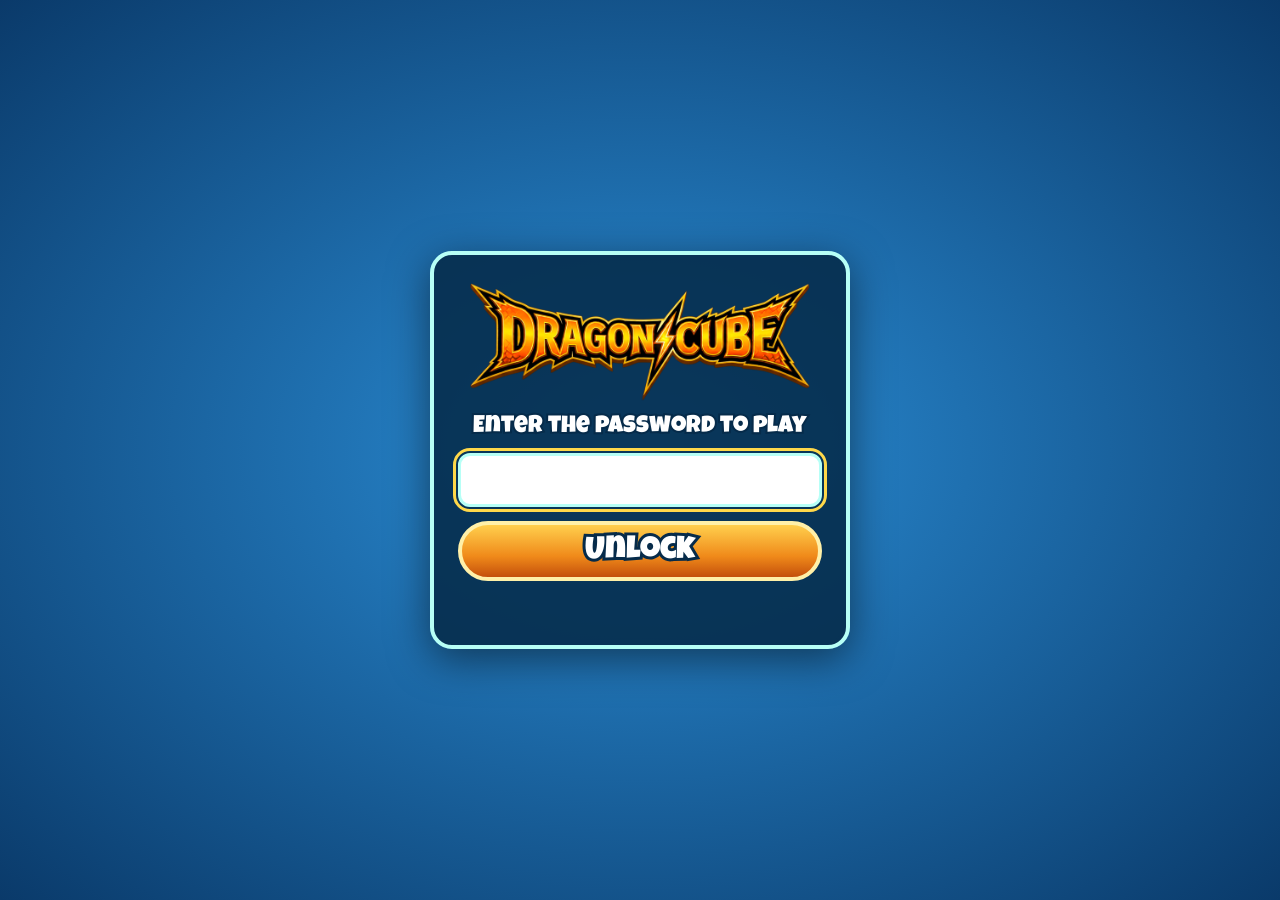
<file: game/index.html>
<!doctype html>
<html lang="en">
<head>
<meta charset="utf-8">
<meta name="viewport" content="width=device-width, initial-scale=1, viewport-fit=cover">
<title>Dragon Cube</title>
<link rel="preconnect" href="https://fonts.googleapis.com">
<link rel="preconnect" href="https://fonts.gstatic.com" crossorigin>
<link href="https://fonts.googleapis.com/css2?family=Luckiest+Guy&display=swap" rel="stylesheet">
<link rel="stylesheet" href="style.css">
</head>
<body>
<svg width="0" height="0" style="position:absolute" aria-hidden="true">
  <filter id="electric" x="-20%" y="-20%" width="140%" height="140%">
    <feTurbulence id="electric-noise" type="fractalNoise" baseFrequency="0.08" numOctaves="2" seed="1" result="n"/>
    <feDisplacementMap in="SourceGraphic" in2="n" scale="7" xChannelSelector="R" yChannelSelector="G"/>
  </filter>
  <filter id="vblur" x="0" y="-50%" width="100%" height="200%">
    <feGaussianBlur id="vblur-g" stdDeviation="0 0"/>
  </filter>
</svg>
<div id="gate">
  <form id="gate-form" autocomplete="off">
    <img src="assets/logo.png" alt="Dragon Cube">
    <label for="gate-pw">Enter the password to play</label>
    <input id="gate-pw" type="password" autocomplete="current-password" required>
    <button type="submit">Unlock</button>
    <div id="gate-err" role="alert"></div>
  </form>
</div>
<script src="gate.js"></script>
<div id="viewport">
  <div id="stage">
    <img class="bg" src="assets/background.jpg" alt="">

    <!-- pay table -->
    <div id="paytable">
      <img class="pt-title" src="assets/paytable.png" alt="Pay table">
      <div id="collect" title="Collect all 7 dice in winning lines to summon the dragon">
        <div id="collect-dice"></div>
        <div class="collect-label">summon</div>
      </div>
      <div id="pt-rows"></div>
    </div>

    <!-- hold column -->
    <div id="hold">
      <div class="hold-frame"></div>
      <div class="hold-well"></div>
      <div id="hold-dice"></div>
      <div id="hold-count">12 left</div>
    </div>

    <img id="logo" src="assets/logo.png" alt="Dragon Cube">
    <div id="mode-badge" class="hidden"></div>

    <!-- points + prize ladder -->
    <div id="points-panel" class="panel">
      <div class="pp-head">
        <span class="label">points</span>
        <span id="points">0</span>
        <span id="mult"></span>
      </div>
      <div id="ladder"></div>
    </div>

    <img id="hero" src="assets/hero.png" alt="">
    <div id="sparks" class="fx"><video src="assets/sparks.mp4" muted loop playsinline preload="auto"></video></div>

    <!-- 4 playing fields -->
    <div id="fields"></div>

    <!-- bottom bar -->
    <div class="meter" style="left:110px"><div class="label">balance</div><div class="panel value" id="balance">0.00€</div></div>
    <div class="meter" style="left:380px"><div class="label">last win</div><div class="panel value" id="lastwin">0.00€</div></div>
    <div class="meter" style="left:650px"><div class="label">stake</div><div class="panel value" id="stake">0.25€</div></div>

    <div id="message">Press play to roll the dragon dice!</div>

    <button id="stake-btn" class="img-btn" title="Change stake"><img src="assets/money.png" alt="Stake"></button>
    <button id="auto-btn" class="img-btn" title="Autoplay"><img src="assets/play-base.png" alt="Autoplay"><img class="arrow" src="assets/play-arrow.png" alt=""><span id="auto-count" class="hidden"></span></button>
    <div id="auto-menu" class="panel hidden">
      <div class="auto-title">Autoplay</div>
      <div class="auto-sub">How many games?</div>
      <div class="auto-opts">
        <button data-n="10">10</button><button data-n="25">25</button><button data-n="50">50</button>
        <button data-n="100">100</button><button data-n="inf" class="inf">∞</button>
      </div>
      <div class="auto-note">The dragon places the dice on its suggested field. Autoplay stops when the dragon is summoned or your balance runs out.</div>
    </div>
    <button id="play-btn" title="Play one game (space)">Play</button>
    <button id="sound-btn" class="round-btn" title="Sound">♪</button>
    <button id="info-btn" class="round-btn" title="How to play">i</button>
    <!-- TEMPORARY: remove before release -->
    <button id="test-summon" title="Temporary test button (key D)">TEST · Summon dragon (D)</button>

    <!-- dragon summon + wish -->
    <div id="summon" class="hidden">
      <div class="speed s1"></div>
      <div class="speed s2"></div>
      <div class="speed s3"></div>
      <div id="ritual"></div>
      <div id="flash"></div>
      <img id="summon-dragon" src="assets/dragon.png" alt="">
      <div id="wish-title"></div>
      <div id="wishes"></div>
    </div>

    <!-- bonus: take it or not -->
    <div id="bonus" class="overlay hidden">
      <img id="bonus-dragon" src="assets/dragon.png" alt="">
      <div class="bonus-box">
        <div class="bonus-title">Take it or not?</div>
        <div id="bonus-rounds"></div>
        <div class="bonus-sub">The dragon offers you</div>
        <div id="bonus-offer">0.00€</div>
        <div id="bonus-history"></div>
        <div class="bonus-buttons">
          <button id="take-btn" class="big-btn take">Take it</button>
          <button id="not-btn" class="big-btn not">Not!</button>
        </div>
      </div>
    </div>

    <!-- result banner -->
    <div id="result" class="hidden">
      <div class="result-title"></div>
      <div class="result-sub"></div>
    </div>

    <!-- rules -->
    <div id="rules" class="overlay hidden">
      <div class="rules-box panel">
        <button class="close round-btn" id="rules-close">×</button>
        <h2>How to play</h2>
        <ol>
          <li>Pick your stake with the coin button and press <b>play</b>. The stake is paid once per game.</li>
          <li>The dragon rolls a column of <b>3 dice</b>. <b>You choose</b> which of the 4 fields it goes into. The column fills the next free column of that field, left to right. You get <b>12 columns</b>.</li>
          <li><b>3 equal dice</b> on a row or a diagonal of a field is a winning line (5 lines per field).</li>
          <li>Wins in 3 fields: points <b>×1.5</b>. Wins in all 4 fields: points <b>×2</b>. A field of 9 equal dice: <b>+200</b>.</li>
          <li>Reach <b>100 points</b> or more to win a prize from the ladder.</li>
          <li><b>Summon the dragon:</b> every die (1 to 7 stars) that forms a winning line is collected in the meter. Collect <b>all 7</b> and the dragon is summoned after the game. Your collection is kept between games, separately for each stake.</li>
          <li>The dragon grants <b>one wish</b>: <b>10 Free Games</b>, <b>Dragon's Treasure</b> (take it or not: up to 5 offers, the 5th must be taken) or <b>Dragon Wilds</b> (5 free games where dragon dice count as any face). Nothing is collected during free games.</li>
        </ol>
        <p class="tip">Tip: the glowing field is the dragon's suggestion. Pressing play (or space) while choosing places the dice there. The round arrow button starts autoplay.</p>
      </div>
    </div>
  </div>
</div>
<script src="rules.js"></script>
<script src="game.js"></script>
</body>
</html>
</file>
<file: game/style.css>
:root {
  --navy: #0b1f45;
  --navy-2: #12336b;
  --gold: #f2b53a;
  --gold-dark: #8a4a0c;
  --ink: #0a1630;
  --cyan: #c9f6ff;
}
* { box-sizing: border-box; }
html, body { margin: 0; height: 100%; background: #0a3a6a; overflow: hidden; }
body { font-family: 'Luckiest Guy', 'Arial Rounded MT Bold', system-ui, sans-serif; color: #fff; -webkit-tap-highlight-color: transparent; user-select: none; }
button { font-family: inherit; cursor: pointer; }

#viewport { position: fixed; inset: 0; display: flex; align-items: center; justify-content: center; background: radial-gradient(#2b8fd8, #0a3a6a); }
#stage { position: absolute; left: 0; top: 0; width: 1920px; height: 1080px; transform-origin: 0 0; overflow: hidden; }
.bg { position: absolute; inset: 0; width: 100%; height: 100%; object-fit: cover; }

/* outlined cartoon text */
.label, .ol, #points, #mult, .bonus-title, #hold-count, .result-title {
  -webkit-text-stroke: 7px var(--ink); paint-order: stroke fill;
}
.label { color: var(--cyan); font-size: 44px; line-height: 1; text-align: center; letter-spacing: 1px; }

.panel {
  background: linear-gradient(180deg, #1d4d8f 0%, var(--navy) 55%, #06122b 100%);
  border: 4px solid var(--gold);
  border-radius: 16px;
  box-shadow: inset 0 0 0 3px #0a1a3a, inset 0 10px 18px rgba(130, 200, 255, .35), 0 5px 0 var(--gold-dark), 0 8px 18px rgba(0, 0, 0, .35);
}

/* ---------- pay table ---------- */
#paytable { position: absolute; left: 330px; top: 40px; width: 420px; }
.pt-title { width: 360px; display: block; margin-left: 30px; filter: drop-shadow(0 4px 2px rgba(0,0,0,.3)); }
#pt-rows { margin-top: 6px; }
.pt-row { display: flex; align-items: center; justify-content: flex-end; height: 64px; gap: 4px; }
.pt-row img { width: 62px; height: 60px; filter: drop-shadow(0 3px 2px rgba(0,0,0,.35)); }
.pt-row .pts { width: 110px; text-align: left; padding-left: 10px; font-size: 38px; color: var(--cyan); -webkit-text-stroke: 6px var(--ink); paint-order: stroke fill; }
.pt-row .alt { font-size: 24px; color: var(--cyan); -webkit-text-stroke: 5px var(--ink); paint-order: stroke fill; margin: 0 2px; }
.pt-row.hit { animation: rowflash .5s ease 3; }
@keyframes rowflash { 50% { transform: scale(1.08); filter: brightness(1.4); } }

.round-btn { width: 54px; height: 54px; border-radius: 50%; border: 4px solid var(--gold); background: radial-gradient(circle at 35% 30%, #3f7fd4, var(--navy)); color: #fff; font-size: 30px; line-height: 1; box-shadow: 0 4px 0 var(--gold-dark); }
.round-btn:active { transform: translateY(3px); box-shadow: 0 1px 0 var(--gold-dark); }
#sound-btn { position: absolute; right: 26px; top: 22px; font-size: 26px; z-index: 7; }
#info-btn { position: absolute; right: 26px; top: 90px; z-index: 7; font-size: 32px; }
#sound-btn.off { opacity: .5; text-decoration: line-through; }

/* ---------- hold column ---------- */
#hold { position: absolute; left: 768px; top: 16px; width: 228px; height: 500px; }
.hold-frame { position: absolute; inset: 0; border-style: solid; border-width: 80px 62px 72px 62px; border-image: url(assets/frame.png) 64 50 64 50 stretch; z-index: 2; pointer-events: none; }
.hold-well { position: absolute; left: 26px; right: 24px; top: 46px; bottom: 36px; border-radius: 22px; background: linear-gradient(180deg, #2a5ea8, #0c2350 60%, #081a3d); box-shadow: inset 0 0 22px rgba(0,0,0,.6); }
#hold-dice { position: absolute; left: 50%; top: 54px; width: 160px; height: 372px; padding: 6px 0; transform: translateX(-50%); display: flex; flex-direction: column; align-items: center; gap: 10px; z-index: 3; overflow: hidden; border-radius: 18px; }
#hold-dice .die { width: 116px; height: 112px; }
#hold-count { position: absolute; left: 0; right: 0; bottom: -44px; text-align: center; font-size: 30px; color: var(--cyan); z-index: 4; }

.die { display: block; filter: drop-shadow(0 4px 3px rgba(0, 0, 0, .45)); }
.die.rolling { animation: wobble .12s linear infinite; }
@keyframes wobble { 0% { transform: rotate(-8deg) scale(.95); } 50% { transform: rotate(8deg) scale(1.03); } 100% { transform: rotate(-8deg) scale(.95); } }
.die.pop { animation: pop .35s cubic-bezier(.3, 1.6, .5, 1); }
@keyframes pop { 0% { transform: scale(.4); } 100% { transform: scale(1); } }

#logo { position: absolute; left: 1010px; top: 40px; width: 590px; filter: drop-shadow(0 6px 4px rgba(0,0,0,.35)); pointer-events: none; }

/* ---------- points + ladder ---------- */
#points-panel { position: absolute; left: 1030px; top: 248px; width: 300px; padding: 10px 16px 12px; }
.pp-head { display: flex; align-items: baseline; gap: 10px; }
.pp-head .label { font-size: 32px; }
#points { font-size: 50px; line-height: 1; color: #ffd84a; flex: 1; text-align: right; }
#mult { font-size: 28px; color: #7dffb0; min-width: 0; }
#ladder { margin-top: 6px; font-family: system-ui, sans-serif; font-weight: 800; font-size: 17px; }
.lad { display: flex; justify-content: space-between; padding: 1px 8px; border-radius: 6px; color: #9fc6ee; }
.lad.on { background: linear-gradient(90deg, #f6c445, #e98a12); color: #2a1300; }
.lad.next { color: #fff; box-shadow: inset 0 0 0 2px rgba(255, 216, 74, .6); }

#hero { position: absolute; left: 1372px; top: 92px; width: 560px; pointer-events: none; z-index: 5; filter: drop-shadow(0 10px 10px rgba(0,0,0,.25)); animation: hover 3.2s ease-in-out infinite; }
@keyframes hover { 50% { transform: translateY(-14px); } }
#hero.punch { animation: punch .5s ease; }
@keyframes punch { 30% { transform: translate(-30px, 10px) scale(1.05); } }

/* ---------- fields ---------- */
.field { position: absolute; top: 512px; width: 395px; height: 428px; }
.field .well { position: absolute; left: 40px; top: 62px; width: 314px; height: 312px; border-radius: 20px; background: linear-gradient(170deg, #3a76c4 0%, #133a7a 40%, #0a2150 100%); box-shadow: inset 0 0 26px rgba(0,0,0,.65); }
.field .frame { position: absolute; inset: 0; width: 100%; height: 100%; pointer-events: none; z-index: 2; }
.field .cells { position: absolute; left: 41px; top: 62px; width: 313px; height: 313px; padding: 8px; overflow: hidden; border-radius: 20px; display: grid; grid-template-columns: repeat(3, 95px); grid-template-rows: repeat(3, 95px); gap: 6px; z-index: 1; }
.cell { position: relative; }
.cell img { width: 100%; height: 100%; }
.cell.ghost img { opacity: .45; filter: saturate(.6); }
.cell.win img { filter: brightness(.8) saturate(1.2); }
.cell.win::after { content: ''; position: absolute; inset: -5px; border: 5px solid #ffffff; border-radius: 20px; pointer-events: none;
  box-shadow: 0 0 6px 2px #fff, 0 0 18px 6px #45b8ff, inset 0 0 6px 1px #fff, inset 0 0 16px 5px #45b8ff; filter: url(#electric); animation: zap .16s steps(2) infinite; }
@keyframes zap { 0% { opacity: 1; } 100% { opacity: .75; } }
@keyframes winpulse { 50% { transform: scale(1.1); filter: drop-shadow(0 0 14px #fff36b) drop-shadow(0 0 6px #ff9a1f) brightness(1.15); } }
.field svg.lines { position: absolute; left: 49px; top: 70px; width: 297px; height: 297px; z-index: 3; pointer-events: none; overflow: visible; }
.field svg.lines line { stroke: #fff36b; stroke-width: 10; stroke-linecap: round; filter: drop-shadow(0 0 8px #ff8a00); stroke-dasharray: 420; stroke-dashoffset: 420; animation: draw .45s ease forwards; opacity: .9; }
@keyframes draw { to { stroke-dashoffset: 0; } }
.field.selectable { cursor: pointer; }
.field.selectable:hover .well, .field.suggest .well { box-shadow: inset 0 0 26px rgba(0,0,0,.6), 0 0 0 4px rgba(255, 233, 120, .9), 0 0 36px 10px rgba(255, 196, 40, .75); }
.field.suggest .frame { animation: framepulse 1s ease-in-out infinite; }
@keyframes framepulse { 50% { filter: brightness(1.3) drop-shadow(0 0 16px #ffd84a); } }
.field.full .well { filter: brightness(.8); }
.field .fpts { position: absolute; left: 0; right: 0; bottom: 4px; text-align: center; font-size: 34px; color: #ffd84a; -webkit-text-stroke: 6px var(--ink); paint-order: stroke fill; z-index: 4; opacity: 0; transition: opacity .3s; pointer-events: none; }
.field .fpts.show { opacity: 1; }

/* ---------- bottom ---------- */
.meter { position: absolute; top: 944px; width: 240px; }
.meter .label { margin-bottom: -10px; position: relative; z-index: 2; }
.meter .value { height: 82px; display: flex; align-items: center; justify-content: center; font-size: 46px; -webkit-text-stroke: 7px var(--ink); paint-order: stroke fill; }
.meter .value.bump { animation: bump .5s ease; }
@keyframes bump { 40% { transform: scale(1.12); color: #ffd84a; } }

#message { position: absolute; left: 920px; top: 975px; width: 540px; min-height: 70px; display: flex; align-items: center; justify-content: center; text-align: center; font-size: 34px; color: #fff; -webkit-text-stroke: 6px var(--ink); paint-order: stroke fill; padding: 0 10px; }

.img-btn { position: absolute; border: 0; background: none; padding: 0; transition: transform .1s, filter .2s; }
.img-btn img { width: 100%; display: block; pointer-events: none; }
.img-btn:hover:not(:disabled) { filter: brightness(1.12) drop-shadow(0 0 14px rgba(140, 255, 240, .8)); }
.img-btn:active:not(:disabled) { transform: scale(.94); }
.img-btn:disabled { filter: grayscale(.8) brightness(.75); cursor: default; }
#stake-btn { left: 1738px; top: 690px; width: 146px; z-index: 6; }
#auto-btn { left: 1712px; top: 828px; width: 196px; z-index: 6; }
#auto-btn .arrow { position: absolute; left: 0; top: 0; transform-origin: 50.27% 56.45%; }
#auto-btn.on .arrow { animation: spin 1.1s linear infinite; }
#auto-btn.kick .arrow { animation: spin .45s cubic-bezier(.3, .1, .3, 1) 1; }
#auto-btn:disabled { filter: none; opacity: .6; }
#auto-count { position: absolute; left: 50%; top: 56%; transform: translate(-50%, -50%); min-width: 64px; padding: 2px 10px; border-radius: 20px; font-size: 34px; line-height: 1.2; color: #fff; background: rgba(4, 40, 44, .75); border: 3px solid #b7fff6; -webkit-text-stroke: 5px var(--ink); paint-order: stroke fill; pointer-events: none; }
#auto-menu { position: absolute; left: 1350px; top: 580px; width: 350px; padding: 18px 20px 20px; z-index: 12; text-align: center; animation: pop .3s cubic-bezier(.3, 1.6, .5, 1); }
.auto-title { font-size: 44px; color: #ffd84a; -webkit-text-stroke: 7px var(--ink); paint-order: stroke fill; }
.auto-sub { font-size: 24px; color: var(--cyan); -webkit-text-stroke: 5px var(--ink); paint-order: stroke fill; margin-bottom: 12px; }
.auto-opts { display: grid; grid-template-columns: repeat(3, 1fr); gap: 10px; }
.auto-opts button { height: 64px; font-size: 34px; color: #fff; border-radius: 14px; border: 3px solid #b7fff6; background: linear-gradient(#21b9a8, #0b5f63); box-shadow: 0 4px 0 #063c3e; -webkit-text-stroke: 5px var(--ink); paint-order: stroke fill; }
.auto-opts button:hover { filter: brightness(1.15); }
.auto-opts button:active { transform: translateY(3px); box-shadow: 0 1px 0 #063c3e; }
.auto-opts .inf { grid-column: span 2; font-size: 44px; }
.auto-note { margin-top: 12px; font-family: system-ui, sans-serif; font-weight: 700; font-size: 15px; line-height: 1.35; color: #cfe6ff; }
#play-btn { position: absolute; left: 1470px; top: 975px; width: 210px; height: 78px; z-index: 6; font-size: 48px; color: #fff; border-radius: 40px; border: 5px solid #fff0a8;
  background: linear-gradient(#ffcf4d, #f08a1a 60%, #c4500c); box-shadow: 0 6px 0 var(--gold-dark), 0 0 22px rgba(255, 170, 40, .6); -webkit-text-stroke: 7px var(--ink); paint-order: stroke fill; transition: transform .1s, filter .2s; }
#play-btn:hover:not(:disabled) { filter: brightness(1.1); }
#play-btn:active:not(:disabled) { transform: translateY(4px); box-shadow: 0 2px 0 var(--gold-dark); }
#play-btn:disabled { filter: grayscale(.8) brightness(.8); cursor: default; }
@keyframes spin { to { transform: rotate(360deg); } }

/* ---------- overlays ---------- */
.overlay { position: absolute; inset: 0; z-index: 20; display: flex; align-items: center; justify-content: center; background: rgba(4, 14, 40, .62); }
.hidden { display: none !important; }
#result.fade { opacity: 0; }

.bonus-box { position: relative; width: 760px; padding: 34px 40px 38px; text-align: center; border-radius: 30px; background: radial-gradient(circle at 50% 0%, #ffcf5c 0%, #f08a1a 40%, #b53d0a 100%); border: 6px solid #fff0a8; box-shadow: 0 0 0 6px var(--gold-dark), 0 0 80px 20px rgba(255, 150, 30, .7); z-index: 2; animation: pop .5s cubic-bezier(.3, 1.6, .5, 1); }
.bonus-title { font-size: 80px; line-height: 1; color: #fff36b; }
.bonus-sub { font-size: 32px; margin-top: 16px; -webkit-text-stroke: 5px var(--ink); paint-order: stroke fill; }
#bonus-offer { font-size: 110px; line-height: 1.1; color: #fff; -webkit-text-stroke: 9px var(--ink); paint-order: stroke fill; }
#bonus-offer.flip { animation: flip .6s ease; }
@keyframes flip { 0% { transform: rotateX(90deg) scale(.6); opacity: 0; } 100% { transform: none; opacity: 1; } }
#bonus-rounds { display: flex; justify-content: center; gap: 14px; margin-top: 16px; }
#bonus-rounds span { width: 30px; height: 30px; border-radius: 50%; background: rgba(0, 0, 0, .35); border: 3px solid #fff0a8; }
#bonus-rounds span.used { background: #3b1700; }
#bonus-rounds span.cur { background: #fff36b; box-shadow: 0 0 14px #fff36b; }
#bonus-history { min-height: 34px; margin: 6px 0 16px; font-size: 26px; color: #ffe2b0; -webkit-text-stroke: 4px #4a1a00; paint-order: stroke fill; }
.bonus-buttons { display: flex; gap: 30px; justify-content: center; }
.big-btn { min-width: 250px; padding: 16px 30px; font-size: 48px; color: #fff; border-radius: 22px; border: 5px solid #fff0a8; -webkit-text-stroke: 6px var(--ink); paint-order: stroke fill; transition: transform .1s; }
.big-btn:active { transform: translateY(4px); }
.big-btn.take { background: linear-gradient(#5fe08a, #128a42); box-shadow: 0 7px 0 #0a4d24; }
.big-btn.not { background: linear-gradient(#ff6f6f, #b5121b); box-shadow: 0 7px 0 #5e070c; }
.big-btn:disabled { filter: grayscale(.7); cursor: default; }
#bonus-dragon { position: absolute; width: 1500px; left: 210px; top: 120px; opacity: .95; z-index: 1; animation: dragonIn 1.1s ease-out; pointer-events: none; }
@keyframes dragonIn { 0% { transform: translateX(1200px) scale(.6) rotate(-10deg); opacity: 0; } 100% { transform: none; opacity: .95; } }

#result { position: absolute; left: 0; right: 0; top: 340px; transition: opacity .6s; z-index: 15; text-align: center; pointer-events: none; animation: pop .5s cubic-bezier(.3, 1.6, .5, 1); }
.result-title { font-size: 130px; line-height: 1; color: #ffd84a; -webkit-text-stroke: 12px var(--ink); filter: drop-shadow(0 0 30px rgba(255, 150, 20, .9)); }
.result-sub { font-size: 44px; margin-top: 6px; -webkit-text-stroke: 7px var(--ink); paint-order: stroke fill; }

.rules-box { position: relative; width: 980px; padding: 30px 46px; font-family: system-ui, sans-serif; font-size: 22px; line-height: 1.45; color: #e7f3ff; }
.rules-box h2 { font-family: 'Luckiest Guy', sans-serif; font-weight: 400; font-size: 52px; margin: 0 0 8px; color: #ffd84a; -webkit-text-stroke: 7px var(--ink); paint-order: stroke fill; }
.rules-box b { color: #ffd84a; }
.rules-box li { margin-bottom: 6px; }
.rules-box .tip { color: #9ff3c4; margin: 10px 0 0; }
.rules-box .close { position: absolute; right: 18px; top: 18px; }

/* fly-in clones */
.flyer { position: absolute; z-index: 12; pointer-events: none; transition: transform .38s cubic-bezier(.5, 0, .3, 1); }

/* ---------- 7-dice collection meter ---------- */
#collect { display: flex; align-items: center; justify-content: flex-end; gap: 6px; margin: 4px 0 2px; height: 66px; }
#collect-dice { display: flex; gap: 2px; padding: 4px 6px; border-radius: 14px; background: rgba(6, 20, 50, .55); box-shadow: inset 0 0 0 2px rgba(242, 181, 58, .7); }
#collect-dice img { width: 44px; height: 43px; filter: grayscale(1) brightness(.55) opacity(.55); transition: filter .4s; }
#collect-dice img.got { filter: drop-shadow(0 0 6px #ffe36b) drop-shadow(0 2px 2px rgba(0,0,0,.4)); }
#collect-dice img.new { animation: gotit .9s cubic-bezier(.3, 1.6, .5, 1); }
@keyframes gotit { 0% { transform: scale(2.2) rotate(-25deg); } 100% { transform: none; } }
#collect-dice img.glow { animation: dieglow .35s ease-in-out infinite alternate; }
@keyframes dieglow { from { filter: drop-shadow(0 0 4px #fff) drop-shadow(0 0 10px #ffd84a) brightness(1.1); transform: scale(1); } to { filter: drop-shadow(0 0 14px #fff) drop-shadow(0 0 28px #ff9a1f) brightness(1.6); transform: scale(1.18); } }
.collect-label { width: 104px; font-size: 27px; color: #ffd84a; -webkit-text-stroke: 6px var(--ink); paint-order: stroke fill; }
#collect.paused { opacity: .5; }

/* free games badge */
#mode-badge { position: absolute; left: 1010px; top: 196px; width: 340px; padding: 6px 10px; text-align: center; font-size: 30px; z-index: 6; border-radius: 14px; color: #fff; -webkit-text-stroke: 6px var(--ink); paint-order: stroke fill; background: linear-gradient(#ff9b2f, #c8410b); border: 4px solid #fff0a8; box-shadow: 0 4px 0 var(--gold-dark), 0 0 24px rgba(255, 150, 30, .8); animation: badge 1.2s ease-in-out infinite; }
#mode-badge.wild { background: linear-gradient(#4fb6ff, #1546b8); box-shadow: 0 4px 0 #0a2a6a, 0 0 24px rgba(80, 180, 255, .9); }
@keyframes badge { 50% { transform: scale(1.04); } }

/* ---------- summon ---------- */
#summon { position: absolute; inset: 0; z-index: 30; overflow: hidden; background: rgba(3, 10, 30, 0); transition: background .6s; }
#summon.dark { background: rgba(3, 10, 30, .35); }
#summon .speed { position: absolute; inset: -25%; opacity: 0; transition: opacity .7s; pointer-events: none; }
#summon .speed.s1 { background: radial-gradient(circle at 50% 50%, #f2fdff 0%, #8fe0ff 12%, #2a7ee6 34%, #0b2f8a 60%, #030b2a 100%); }
#summon .speed.s2 {
  background: repeating-conic-gradient(from 0deg at 50% 50%, rgba(255,255,255,.95) 0deg .55deg, rgba(255,255,255,0) .55deg 2.3deg, rgba(255,255,255,.7) 2.3deg 2.6deg, rgba(255,255,255,0) 2.6deg 5.9deg);
  -webkit-mask-image: radial-gradient(circle, transparent 12%, #000 38%); mask-image: radial-gradient(circle, transparent 12%, #000 38%);
}
#summon .speed.s3 {
  background: repeating-conic-gradient(from 1.3deg at 50% 50%, rgba(255,255,255,0) 0deg 1.7deg, rgba(220,245,255,.9) 1.7deg 2.05deg, rgba(255,255,255,0) 2.05deg 4.4deg);
  -webkit-mask-image: radial-gradient(circle, transparent 16%, #000 44%); mask-image: radial-gradient(circle, transparent 16%, #000 44%);
}
#summon.lines .speed { opacity: 1; }
#summon.lines .speed.s2 { animation: speedA .16s steps(2) infinite; }
#summon.lines .speed.s3 { animation: speedB .12s steps(2) infinite; }
@keyframes speedA { 0% { transform: rotate(0deg) scale(1); } 100% { transform: rotate(1.6deg) scale(1.04); } }
@keyframes speedB { 0% { transform: rotate(0deg); opacity: 1; } 100% { transform: rotate(-2.2deg); opacity: .35; } }
#ritual { position: absolute; left: 960px; top: 470px; width: 0; height: 0; }
#ritual img { position: absolute; width: 130px; height: 126px; margin: -63px 0 0 -65px; transition: transform .9s cubic-bezier(.4, 0, .2, 1), filter .4s; filter: drop-shadow(0 0 12px #fff) drop-shadow(0 0 26px #ffd84a); }
#ritual.charge img { filter: drop-shadow(0 0 18px #fff) drop-shadow(0 0 50px #ffb020) brightness(1.5); }
#flash { position: absolute; inset: 0; background: #fff; opacity: 0; pointer-events: none; }
#flash.go { animation: flash 1s ease-out; }
@keyframes flash { 0% { opacity: 0; } 15% { opacity: 1; } 100% { opacity: 0; } }
#summon-dragon { position: absolute; left: 360px; top: 30px; width: 1200px; opacity: 0; pointer-events: none; filter: drop-shadow(0 0 30px rgba(140, 220, 255, .9)); }
#summon-dragon.show { animation: dragonRise 1.4s cubic-bezier(.2, 1.3, .4, 1) forwards, dragonFloat 3s 1.4s ease-in-out infinite; }
@keyframes dragonRise { 0% { opacity: 0; transform: scale(.08) rotate(-30deg); } 60% { opacity: 1; } 100% { opacity: 1; transform: none; } }
@keyframes dragonFloat { 0%, 100% { opacity: 1; transform: translateY(0); } 50% { opacity: 1; transform: translateY(-16px); } }
#summon.shake { animation: shake .5s linear; }
@keyframes shake { 10%, 50%, 90% { transform: translate(-14px, 8px); } 30%, 70% { transform: translate(14px, -8px); } }
#wish-title { position: absolute; left: 0; right: 0; top: 600px; text-align: center; font-size: 66px; color: #ffe36b; -webkit-text-stroke: 9px var(--ink); paint-order: stroke fill; opacity: 0; transition: opacity .5s; filter: drop-shadow(0 0 20px rgba(255, 170, 40, .9)); }
#wish-title.show { opacity: 1; }
#wishes { position: absolute; left: 0; right: 0; top: 700px; display: flex; justify-content: center; gap: 36px; }
.wish { width: 420px; height: 300px; padding: 18px 22px; border-radius: 26px; text-align: center; cursor: pointer; color: #fff; font-family: inherit;
  background: linear-gradient(180deg, #2a6bc4, #0b245c); border: 5px solid var(--gold); box-shadow: 0 7px 0 var(--gold-dark), 0 0 30px rgba(120, 200, 255, .7);
  opacity: 0; transform: translateY(80px) scale(.8); transition: transform .45s cubic-bezier(.3, 1.5, .5, 1), opacity .4s, filter .2s; }
.wish.show { opacity: 1; transform: none; }
.wish:hover { filter: brightness(1.15); transform: translateY(-8px) scale(1.03); }
.wish img { height: 92px; filter: drop-shadow(0 4px 4px rgba(0,0,0,.4)); }
.wish h3 { margin: 6px 0 4px; font-weight: 400; font-size: 40px; color: #ffe36b; -webkit-text-stroke: 7px var(--ink); paint-order: stroke fill; }
.wish p { margin: 0; font-family: system-ui, sans-serif; font-weight: 700; font-size: 20px; line-height: 1.3; color: #dcefff; }
.wish.chosen { transform: scale(1.12); filter: brightness(1.3) drop-shadow(0 0 30px #ffe36b); }
.wish.dim { opacity: .15; transform: scale(.9); pointer-events: none; }

/* ---------- dice drop animation (matches the reference video) ---------- */
.die.drop { animation: dieDrop .56s both; animation-delay: var(--delay, 0s); }
@keyframes dieDrop {
  0% { transform: translateY(var(--dy)) rotate(var(--rot)); animation-timing-function: cubic-bezier(.55, 0, .9, .5); }
  66% { transform: translateY(0) rotate(calc(var(--rot) * -.2)); animation-timing-function: cubic-bezier(.2, .6, .4, 1); }
  82% { transform: translateY(-12px) rotate(calc(var(--rot) * .08)); animation-timing-function: cubic-bezier(.6, 0, .9, .4); }
  100% { transform: none; }
}
.die.fallout { animation: dieOut .3s cubic-bezier(.6, 0, 1, .6) both; animation-delay: var(--delay, 0s); }
@keyframes dieOut { to { transform: translateY(440px) rotate(var(--rot)); } }

/* ---------- hero power-up aura ---------- */
.fx { position: absolute; pointer-events: none; opacity: 0; transition: opacity .35s; }
.fx video { display: none; }
.fx canvas { width: 100%; height: 100%; display: block; }
.fx.blend { mix-blend-mode: screen; }
.fx.blend video { display: block; width: 100%; height: 100%; }
.fx.blend canvas { display: none; }
#fields { position: absolute; inset: 0; z-index: 4; pointer-events: none; }
.field { pointer-events: auto; }
#sparks { left: 1290px; top: 110px; width: 720px; height: 480px; z-index: 6; transform: rotate(-14deg) scale(1.2); }
#sparks canvas { filter: drop-shadow(0 0 4px #2a8bff) drop-shadow(0 0 10px #0a52ff); }
#sparks video { filter: brightness(1.4); }
#sparks.on { opacity: .85; }
#sparks.on.strong { opacity: 1; }
#hero.powered { filter: drop-shadow(0 0 2px #fff) drop-shadow(0 0 6px #7fd4ff) brightness(1.08); animation: hover 3.2s ease-in-out infinite, vibrate .07s linear 8; }
@keyframes vibrate { 25% { transform: translate(-4px, 2px); } 50% { transform: translate(3px, -3px); } 75% { transform: translate(-2px, -2px); } }

/* ---------- whip transition into the summon ---------- */
#stage.whip > *:not(#summon) { filter: url(#vblur); }

/* TEMPORARY test button — remove before release */
#test-summon { position: absolute; left: 50%; top: 8px; transform: translateX(-50%); z-index: 50; padding: 6px 16px; font: 700 18px/1.2 ui-monospace, Menlo, monospace; color: #111; letter-spacing: .5px;
  border: 3px dashed #111; border-radius: 6px; background: repeating-linear-gradient(45deg, #ffe600 0 14px, #ffb800 14px 28px); box-shadow: 0 3px 10px rgba(0,0,0,.4); }
#test-summon:hover { filter: brightness(1.1); }

/* password screen */
#gate { position: fixed; inset: 0; z-index: 1000; display: flex; align-items: center; justify-content: center; padding: 16px; background: radial-gradient(#2b8fd8, #0a3a6a); transition: opacity .5s; }
#gate.open { opacity: 0; pointer-events: none; }
html:not(.locked) #gate:not(.open) { display: none; }
#gate-form { width: min(420px, 100%); display: flex; flex-direction: column; align-items: center; gap: 14px; padding: 28px 24px; border-radius: 22px; background: rgba(4, 40, 70, .85); border: 4px solid #b7fff6; box-shadow: 0 10px 40px rgba(0,0,0,.5); user-select: text; }
#gate-form img { width: 100%; max-width: 340px; }
#gate-form label { font-size: 24px; color: #fff; -webkit-text-stroke: 4px #062b4a; paint-order: stroke fill; text-align: center; }
#gate-pw { width: 100%; box-sizing: border-box; padding: 12px 14px; font: 600 20px system-ui, sans-serif; border-radius: 12px; border: 3px solid #b7fff6; background: #fff; color: #062b4a; }
#gate-pw:focus { outline: 3px solid #ffd84a; outline-offset: 2px; }
#gate-form button { width: 100%; height: 60px; font: inherit; font-size: 32px; color: #fff; border-radius: 30px; border: 4px solid #fff0a8; cursor: pointer; background: linear-gradient(#ffcf4d, #f08a1a 60%, #c4500c); -webkit-text-stroke: 6px #062b4a; paint-order: stroke fill; }
#gate-err { min-height: 22px; font: 700 16px system-ui, sans-serif; color: #ffb3b3; }
#gate-form.shake { animation: gateShake .35s; }
@keyframes gateShake { 25% { transform: translateX(-10px); } 75% { transform: translateX(10px); } }
</file>
